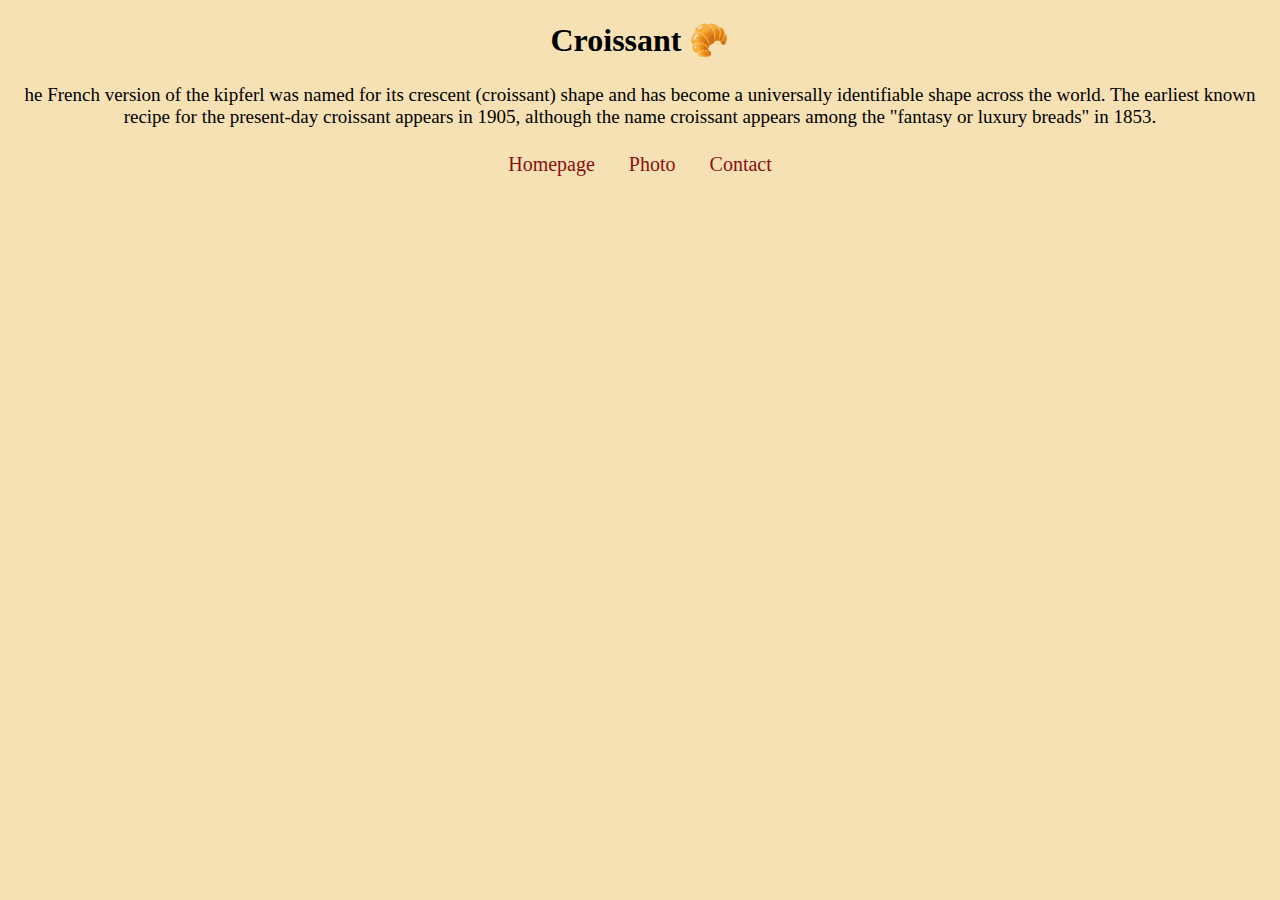
<file: index.html>
<!DOCTYPE html>
<html lang="en">
  <head>
    <meta charset="UTF-8" />
    <meta name="viewport" content="width=device-width, initial-scale=1.0" />
    <link rel="stylesheet" href="css/styles.css" />
    <title>A bit about Croissants- Croissants.com</title>
    <meta name="description" content="Homepage for Croissants.com" />
  </head>
  <body>
    <h1>Croissant 🥐</h1>
    <p class="info">
      he French version of the kipferl was named for its crescent (croissant)
      shape and has become a universally identifiable shape across the world.
      The earliest known recipe for the present-day croissant appears in 1905,
      although the name croissant appears among the "fantasy or luxury breads"
      in 1853.
    </p>
    <footer>
      <a href="/" title="Homepage">Homepage</a>
      <a href="/photo.html" title="Photo"> Photo</a>
      <a href="/contact.html" title="Contact">Contact</a>
    </footer>
  </body>
</html>
</file>
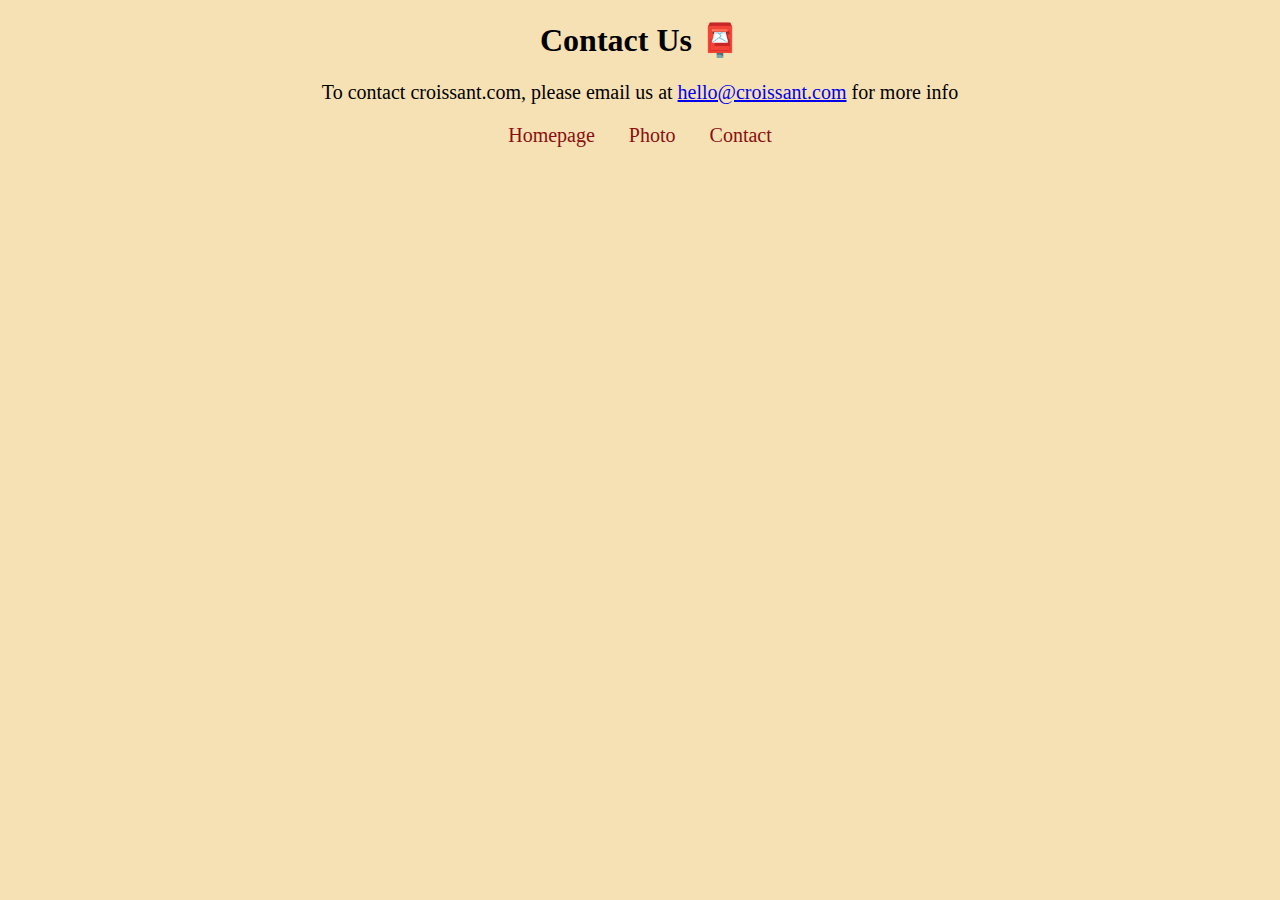
<file: contact.html>
<!DOCTYPE html>
<html lang="en">
  <head>
    <meta charset="UTF-8" />
    <meta name="viewport" content="width=device-width, initial-scale=1.0" />
    <link rel="stylesheet" href="css/styles.css" />
    <title>Contact Us- Croissants.com</title>
    <meta name="description" content="Contact page for Croissants.com" />
  </head>
  <body>
    <h1>Contact Us 📮</h1>
    <p class="contact">
      To contact croissant.com, please email us at
      <a href="mailto:hello@croissant.com">hello@croissant.com</a>
      for more info
    </p>
    <footer>
      <a href="/" title="Homepage">Homepage</a>
      <a href="/photo.html" title="Photo"> Photo</a>
      <a href="/contact.html" title="Contact">Contact</a>
    </footer>
  </body>
</html>
</file>
<file: css/styles.css>
body {
  background: #f6e1b5;
}

h1 {
  text-align: center;
}

footer {
  text-align: center;
}

footer a {
  margin: 0 15px;
  font-size: 20px;
  color: #8a0f0f;
  text-decoration: none;
}

a:hover {
  text-decoration: underline;
}

.info {
  text-align: center;
  margin: 25px 15px;
  font-size: 19px;
}

img {
  width: 80%;
  display: block;
  margin: 20px auto;
}

.contact {
  text-align: center;
  font-size: 20px;
}
</file>
